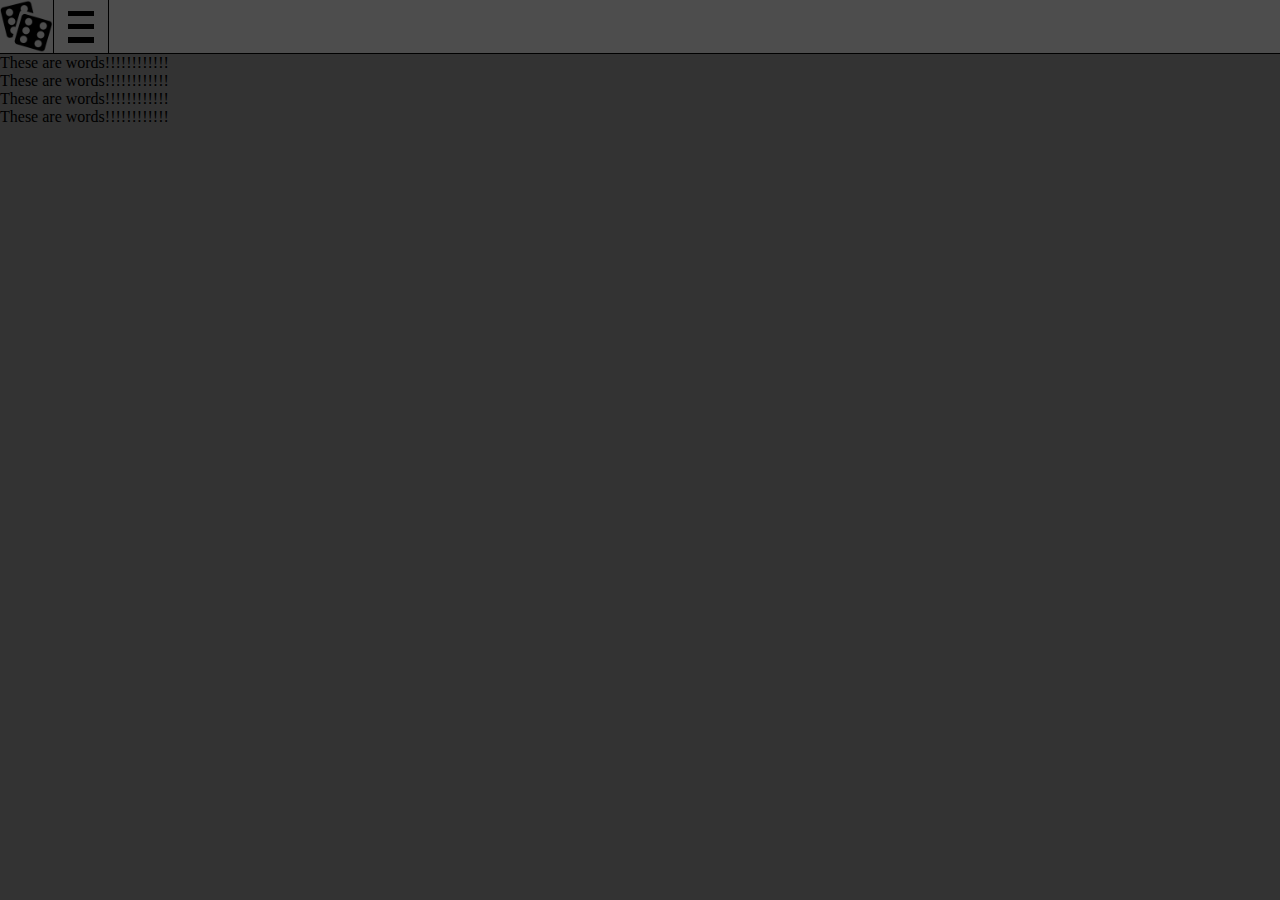
<file: index.html>
<!DOCTYPE html>
<html>
<head>
	<title>D&D Workshop</title>
	<link rel='stylesheet' type='text/css' href='files/styles/style.css'/>
	<script type="text/javascript" src="files/lib/jquery/jquery.js"></script>
	<script src="files/lib/three/three.js"></script>
	<script src="files/lib/physijs/physi.js"></script>
	<script type="text/javascript" src="files/scripts/Util.js"></script>
	<script type="text/javascript" src="files/res/rules/rulebook.js"></script>
	<script type="text/javascript" src="files/scripts/loader.js"></script>
	<script type="text/javascript" src="files/scripts/dice.js"></script>
	<script type="text/javascript" src="files/scripts/main.js"></script>
</head>
<body>
	<table class="FullTable" style="position: fixed">
		<tr>
			<td id="MAIN_TOPBAR_CONTAINER">
				<div id="MAIN_TOPBAR">
					<div id="BUTTON_DICE" class="TopbarObject"></div>
					<div id="BUTTON_MENU" class="TopbarObject">
						<div class="MenuAnimSpacer"></div>
						<div class="MenuAnimBar" id="MENU_ANIM_BAR_T"></div>
						<div class="MenuAnimBar" id="MENU_ANIM_BAR_M"></div>
						<div class="MenuAnimBar" id="MENU_ANIM_BAR_B"></div>
						<div class="MenuAnimSpacer"></div>
					</div>
				</div>
			</td>
		</tr>
		<tr>
			<td id="MAIN_CONTENT_CONTAINER">
				<table class="FullTable">
					<tr>
						<td id="CONTENT_CONTAINER">
							<div id="CONTENT">
							
							</div>
						</td>
						<td id="MAIN_SIDEBAR" class="hide">
						
						</td>
					</tr>
				</table>
				
				<div id="CANVAS_OVERLAY" class="hide">
	
				</div>
			</td>
		</tr>
	</table>
</body>
</html>
</file>
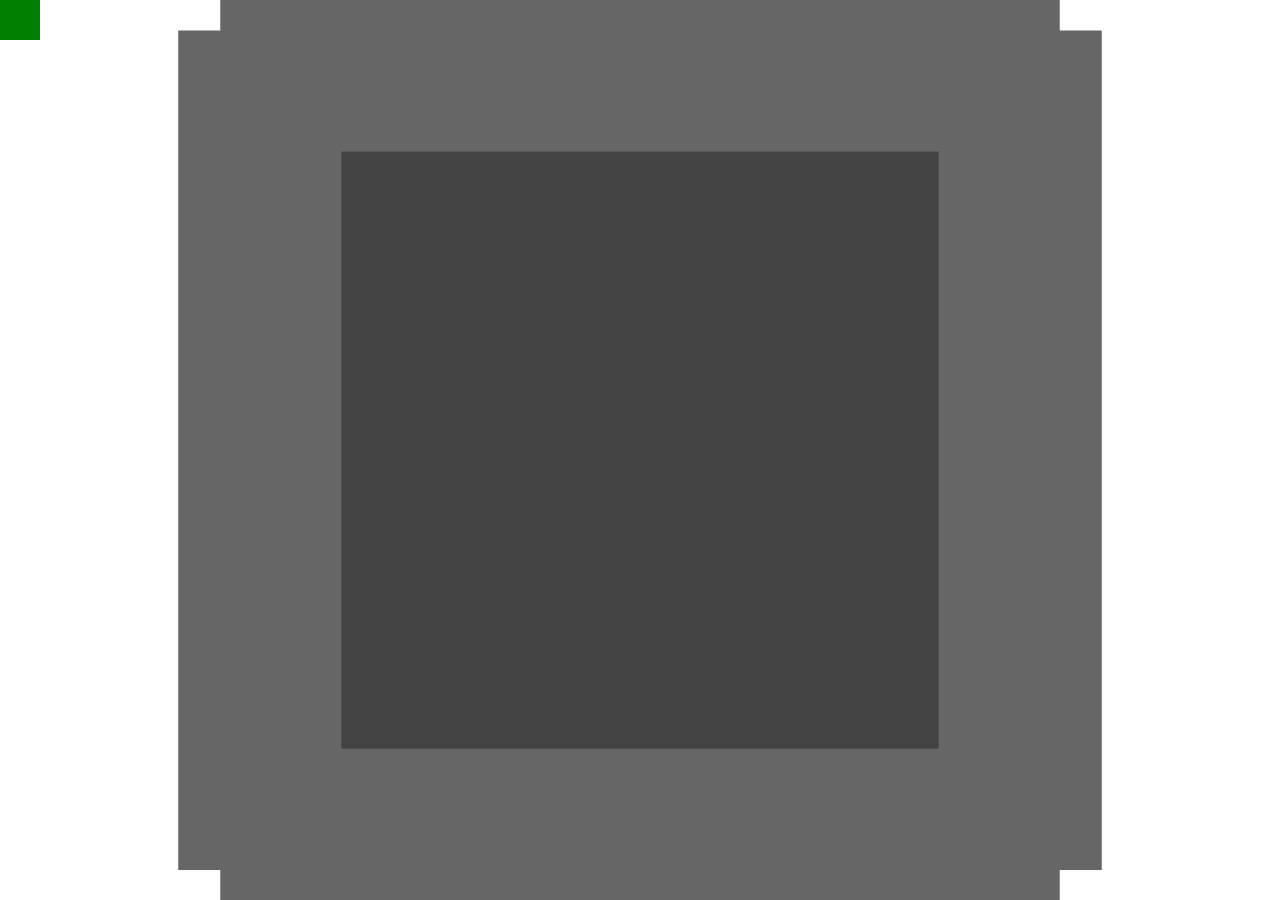
<file: test/index.html>
<!DOCTYPE html>
<html>
<head>
	<title>D&D Workshop</title>
	<script src="../lib/three/three.js"></script>
	<script src="../lib/physijs/physi.js"></script>
</head>
<body>
	<div id="CONTENT">
		<div id="ADD_DICE" style="position: absolute; background-color: green; font-size: 24pt; z-index: 100; width: 30pt; height: 30pt;"></div>
	</div>
	<style>
	*{
		top: 0;
		left: 0;
	}
	</style>
	<script>
		
		var released = false;
		var mousePresses = 0;
		var firstMouseMove = true;
		var previousMouseX;
		var previousMouseY;
		var deltaX = 0;
		var deltaY = 0;
		var diceCount = 0;
		var DICE_WIDTH = 5;
		var DICE_HALF_WIDTH = DICE_WIDTH / 2;
		var MAX_DICE = DICE_WIDTH * DICE_WIDTH;
		var die = [];
		var vec = new THREE.Vector3();
	
		function getRenderingWidth(){
			return window.innerWidth;
		}

		function getRenderingHeight(){
			return window.innerHeight;
		}

		function getRenderingRatio(){
			return getRenderingWidth()/getRenderingHeight();
		}
		
		function createDirLight(color, x, y, z, targetPosition, castShadow){
			var light = new THREE.DirectionalLight(color);
			light.position.set(x, y, z);
			light.target.position.copy(targetPosition);
			light.castShadow = castShadow;
			light.shadow.camera.left = -30;
			light.shadow.camera.top = -30;
			light.shadow.camera.right = 30;
			light.shadow.camera.bottom = 30;
			light.shadow.camera.near = 20;
			light.shadow.camera.far = 200;
			light.shadow.Bias = -0.001;
			light.shadow.mapSize.Width = 2048;
			light.shadow.mapSize.Height = 2048;
			
			return light;
		}
		
		function createBox(width, height, girth, x, y, z, hexColor, mass, restitutionValue, frictionValue ){
			var box = new Physijs.BoxMesh(
				new THREE.CubeGeometry( width, height, girth ),
				new THREE.MeshBasicMaterial({ color:  hexColor}),
				mass,
				{restitution: restitutionValue, friction: frictionValue}
			);
			
			box.position.x = x;
			box.position.y = y;
			box.position.z = z;
			
			box.recieveShadow = true;
			box.castShadow = true;
			
			return box;
		}
		
		function createDice(x, y){
			return createBox(1, 1, 1, x, 5, y, 0x888888, 0, 0.2, 0.8);
		}
		
		function createStaticBox(width, height, girth, x, y, z, hexColor, restitutionValue, frictionValue ){
			var box = new Physijs.BoxMesh(
				new THREE.CubeGeometry( width, height, girth ),
				new THREE.MeshBasicMaterial({ color:  hexColor}),
				0,
				{restitution: restitutionValue, friction: frictionValue}
				
			);
			
			box.position.x = x;
			box.position.y = y;
			box.position.z = z;
			
			box.recieveShadow = true;
			
			return box;
		}
		
		function addDice(){
			if(diceCount == MAX_DICE){
				return;
			}
			
			
			var x = 1.5 * (Math.floor(diceCount / DICE_WIDTH) - DICE_HALF_WIDTH + 0.5);
			var y = 1.5 * (diceCount % DICE_WIDTH - DICE_HALF_WIDTH + 0.5);
			
			var dice = createDice(x, y);
			scene.add(dice);
			die.push(dice);
			
			diceCount++;
		}
		
		function updateVelocity(){
			if(released || mousePresses !== 1){
				return;
			}
			
			for(var i = 0; i < diceCount; i++){
				vec.set(deltaX / 100, 0, deltaY / 100);
				die[i].setLinearVelocity(vec);
			}
		}
		
		function update(){
			updateVelocity();
			console.log(released);
		}

		Physijs.scripts.worker = "../lib/physijs/physijs_worker.js";
		Physijs.scripts.ammo = "ammo.js";

		var renderer = new THREE.WebGLRenderer({ antialias: true, alpha: true});
		renderer.setSize( getRenderingWidth(), getRenderingHeight() );
		renderer.setClearColor( 0x000000, 0.0 )
		renderer.domElement.style.position = "absolute";
		document.getElementById("CONTENT").appendChild( renderer.domElement );

		var scene = new Physijs.Scene({fixedTimeStep: 1 / 120});
		scene.setGravity(new THREE.Vector3(0, -32, 0));

		var camera = new THREE.PerspectiveCamera(
			35,
			getRenderingRatio(),
			1,
			1000
		);
		camera.position.set( 0, 22, 0 );
		camera.lookAt( scene.position );
		scene.add( camera );
		
		// Light
		var light = createDirLight(0xffffff, 20, 30, -0.5, scene.position, true);
		scene.add(light);
		
		// Dice Platform Bottom
		platform = createStaticBox(10, 1, 10, 0, 0, 0, 0x444444, 0.2, 0.8);
		scene.add(platform);
		
		// Dice Platform Top
		platform = createStaticBox(10, 10, 1, 0, 0, -5, 0x666666, 0.2, 0.8);
		scene.add(platform);
		
		// Dice Platform Left
		platform = createStaticBox(1, 10, 10, 5, 0, 0, 0x666666, 0.2, 0.8);
		scene.add(platform);
		
		// Dice Platform Bottom
		platform = createStaticBox(10, 10, 1, 0, 0, 5, 0x666666, 0.2, 0.8);
		scene.add(platform);
		
		// Dice Platform Left
		platform = createStaticBox(1, 10, 10, -5, 0, 0, 0x666666, 0.2, 0.8);
		scene.add(platform);
		
		document.getElementById("ADD_DICE").addEventListener('mouseup', function(){
			addDice();
		});
		
		renderer.domElement.addEventListener('mouseup', function(){
			if(mousePresses === 1){
				released = true;
				
				for(var i = 0; i < diceCount; i++){
					die[i].mass = 1;
					vec.set(0, 0, 0);
					die[i].applyCentralImpulse(vec);
					console.log(die[i]);
				}
			}
			
			mousePresses++;
		});
		
		renderer.domElement.addEventListener('mousemove', function(e){
			if(!firstMouseMove){
				deltaX = e.clientX - previousMouseX;
				deltaY = e.clientY - previousMouseY;
			}
			
			previousMouseX = e.clientX;
			previousMouseY = e.clientY;
			firstMouseMove = false;
		});

		function animate() {
			requestAnimationFrame( animate );
			update();
			renderer.render( scene, camera );
		}
		
		scene.simulate();
		animate();
	</script>
</body>
</html>
</file>
<file: files/styles/style.css>
#MAIN_TOPBAR_CONTAINER {
	width: 100%;
	height: 40pt;
}

#MAIN_TOPBAR {
	background-color: #4D4D4D;
	width: 100%;
	height: 40pt;
	border-bottom: 1pt solid #000000;
}

#BUTTON_DICE {
	background-color: #4D4D4D;
	background-image: url("../res/img/Die.png");
	background-blend-mode: darken;
	background-size: 100% 100%;
    background-repeat: no-repeat;
	height: 40pt;
	width: 40pt;
	float: left;
}

#BUTTON_DICE:active {
	background-color: #202020 !important;
	border-bottom: 1pt solid #202020 !important;
}

.BUTTON_DICE_SHOW {
	background-color: #333333 !important;
	border-bottom: 1pt solid #333333 !important;
}

#BUTTON_MENU {
	background-color: #4D4D4D;
	height: 40pt;
	width: 40pt;
	float: left;
}

#BUTTON_MENU:active {
	background-color: #202020 !important;
	border-bottom: 1pt solid #202020 !important;
}

.BUTTON_MENU_SHOW {
	background-color: #333333 !important;
	border-bottom: 1pt solid #333333 !important;
}

.MenuAnimSpacer {
	height: 5%;
}

.MenuAnimBar {
	background-color: #000000;
	height: 10%;
	width: 50%;
	margin: 15% 25%;
	transition: opacity 0.5s ease-in-out, transform 0.5s ease-in-out;
	transform-origin: left;
}

#MAIN_CONTENT_CONTAINER {
	position: relative;
	background-color: #333333;
	width: 100%;
	height: auto;
}

.UnfocusContentContainer {
	background-color: #4D4D4D !important;
}

#CONTENT_CONTAINER {
	width: auto;
	height: 100%;
}

#CONTENT {
	position: relative;
	width: 100%;
	height: 100%;
	overflow: hidden;
}

.OpenPage {
	position: relative;
	background-color: #E6E6E6;
	width: 60%;	/*Change when scrolling is implemented.*/
	height: 60%; /*Change to fit content.*/
	border-radius: 4em;
	text-align: center;
}

.CenterContent {
	position: absolute;
	top: 50%;
	left: 50%;
	transform: translate(-50%, -50%);
}

#MENU {
	position: relative;
}

.MenuContainer {
	position: absolute;
	width: 0;
	height: 0;
	top: 0;
	left: 0;
}

.Menu {
	border-bottom: 1pt solid #000000;
	background-color: #333333;
	display: table;
	border-collapse: separate;
}

.MenuSelection {
	min-width: 100%;
	display: table-row;
	min-height: 20pt;
}

.MenuSelection:hover {
	background-color: #222222;
}

.MenuSelection:active {
	background-color: #111111;
}

.MenuSelectionText {
	display: table-cell;
	padding: 0pt 15pt 0pt 5pt;
	color: #DAE8FC;
	font-size: 16pt;
	font-family: "Helvetica";
	white-space: nowrap;
	border-top: none;
}

.SubMenuContainer {
	display: none;
	position: relative;
	width: 0;
	height: 100%;
}

.MenuSelection:hover > .SubMenuContainer {
	display: table-cell;
}

#MAIN_SIDEBAR {
	background-color: #4D4D4D;
	width: 40pt;
	height: 100%;
	border-left: 1pt solid #000000;
}

#CANVAS_OVERLAY {
	position: absolute;
	width: 100%;
	height: 100%;
    right: 0;
    top: 0;
}

/* UTIL CLASSES */

.FullTable {
	width: 100%;
	height: 100%;
	border-collapse: collapse;
}

.hide {
	display: none;
}

.TopbarObject {
	border-bottom: 1pt solid #000000;
	border-right: 1pt solid #000000;
}

.Fade {
	opacity: 0;
}

.RotateUp45 {
    transform: rotate(-45deg);
}

.RotateDown45 {
    transform: rotate(45deg);
}

*{
	margin: 0;
	padding: 0;
	border-spacing: 0;
}
</file>
